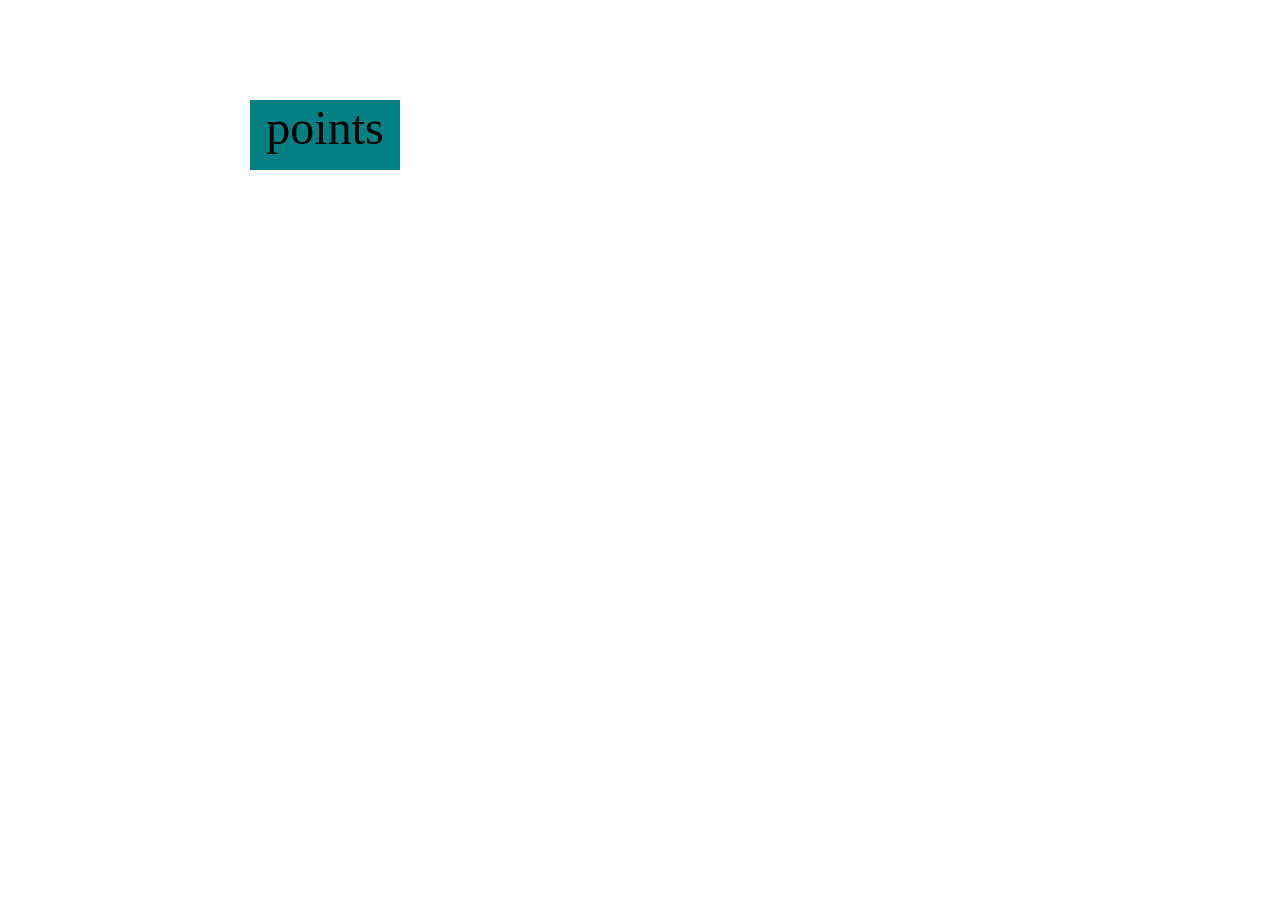
<file: fsd-projects/bouncing-box/index.html>
<!DOCTYPE html>
<html>

<head>
  <meta charset="utf-8" />
  <title>Bouncing Box</title>
  <script src="jquery.min.js"></script>
  <style>
    .box {
      width: 150px;
      height: 70px;
      background-color: teal;
      font-size: 300%;
      text-align: center;
      user-select: none;
      display: block;
      position: absolute;
      top: 100px;
      /* Change me! */
      left: 0px;
    }

    .board {
      height: 100vh;
    }
  </style>
  <!-- 	<script src="//cdnjs.cloudflare.com/ajax/libs/jquery/2.1.1/jquery.min.js"></script> -->
</head>

<body class="board">
  <!-- HTML for the box -->
  <div class="box">points</div>

  <script>
    (function () {
      "use strict";
      /* global jQuery */

      //////////////////////////////////////////////////////////////////
      /////////////////// SETUP DO NOT DELETE //////////////////////////
      //////////////////////////////////////////////////////////////////

      var box = jQuery(".box"); // reference to the HTML .box element
      var board = jQuery(".board"); // reference to the HTML .board element
      var boardWidth = board.width(); // the maximum X-Coordinate of the screen

      // update the boardWidth variable when the window is resized
      jQuery(window).on("resize", function () {
        boardWidth = board.width();
      });

      // Every 50 milliseconds, call the update Function (see below)
      setInterval(update, 50);

      // Every time the box is clicked, call the handleBoxClick Function (see below)
      box.on("click", handleBoxClick);

      // moves the Box to a new position on the screen along the X-Axis
      function moveBoxTo(newPositionX) {
        box.css("left", newPositionX);
      }

      // changes the text displayed on the Box
      function changeBoxText(newText) {
        box.text(newText);
      }

      //////////////////////////////////////////////////////////////////
      /////////////////// YOUR CODE BELOW HERE /////////////////////////
      //////////////////////////////////////////////////////////////////

      // TODO 2 - Variable declarations
      var positionX = 0;
      var points = 0;
      var speed = 10;






      /**
       * This Function will be called 20 times/second.
       * Each time it is called, it should move the Box to a new location.
       * If the box drifts off the screen, turn it around!
       */
      function update() {
        moveBoxTo(positionX); 
        positionX = positionX + speed;
        if (positionX >= boardWidth) {
          speed *= -1;
        } if (positionX <= 0) {
          speed *=-1
        }
      }

      /**
       * This Function will be called each time the box is clicked.
       * Each time it is called, it should perform each of the following actions:
       * - increase the points total
       * - increase the speed
       * - move the box to the left side of the screen.
       */
      function handleBoxClick() {
        positionX = 0;
        changeBoxText(points);
        points++;
        speed = 3 * points + 10;



      }



    })();
  </script>
</body>

</html>
</file>
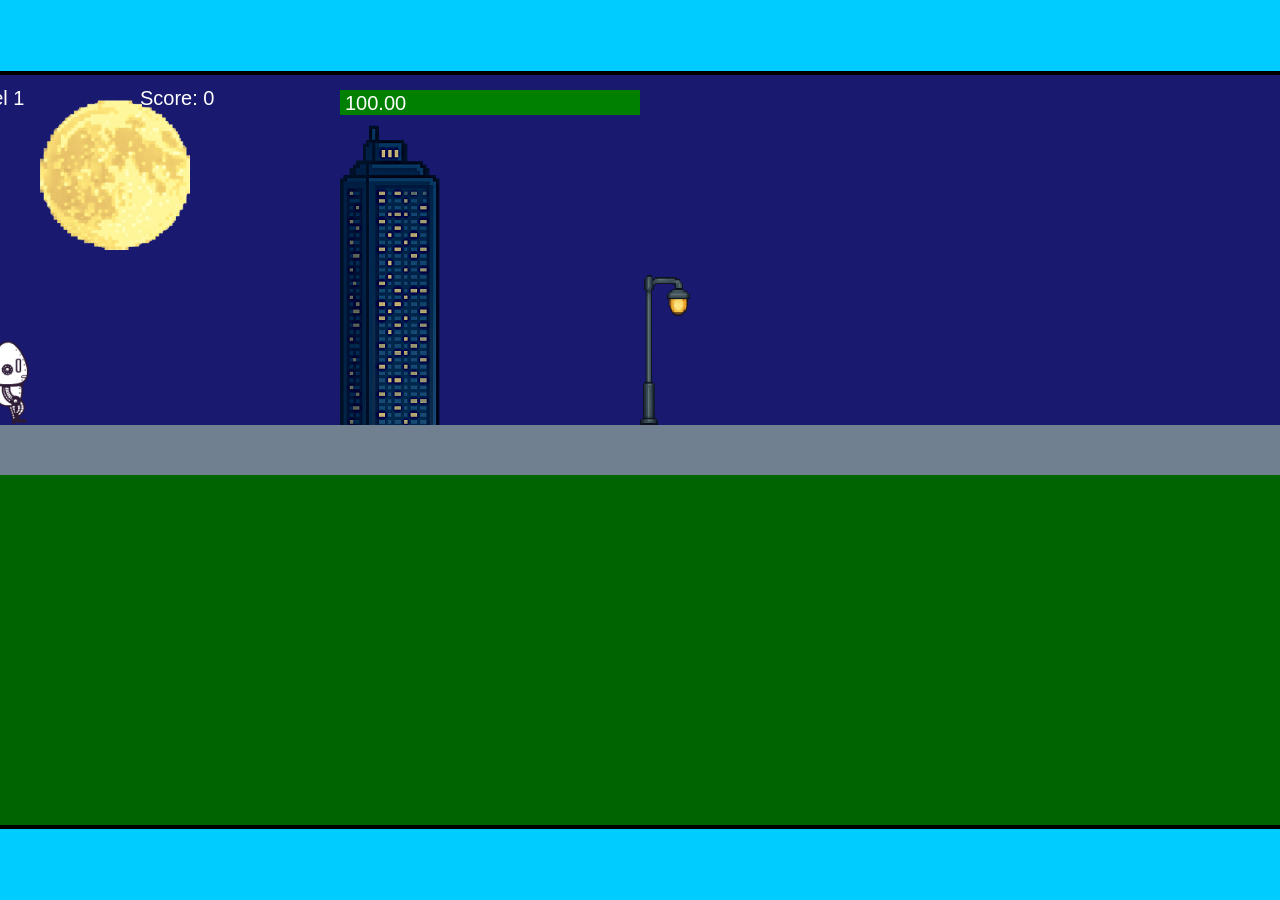
<file: fsd-projects/runtime/index.html>
<!DOCTYPE html>
<html lang="en">
  <head>
    <meta charset="UTF-8" />
    <meta name="viewport" content="width=device-width, initial-scale=1.0" />
    <title>Runtime Neo</title>
    <link rel="stylesheet" href="runtime.css" />
    <script src="https://code.jquery.com/jquery-3.1.0.js"></script>
    <script src="setup.js"></script>
    <script src="levels.js"></script>
    <script src="scenery.js"></script>
    <script src="student.js"></script>
    <script src="main.js"></script>
  </head>
  <body id="body">
    <canvas id="gameCanvas" width="1400" height="750"></canvas>
    <img id="player" src="images/halle.png" />
    <img id="projectile" src="images/projectile.png" />
    <img id="basicPlatform" src="images/interactable/basicPlatform.png" />
    <img id="spikes" src="images/interactable/spikes.png" />
    <img id="bug" src="images/interactable/bug.png" />
    <img id="healthUp" src="images/interactable/healthUp.png" />
    <img id="flag" src="images/interactable/flag.png" />
    <img id="moon" src="images/backgrounds/moon.png" />
    <img id="building" src="images/backgrounds/building.png" />
    <img id="lamp" src="images/backgrounds/lamp.png" />
  </body>
</html>
</file>
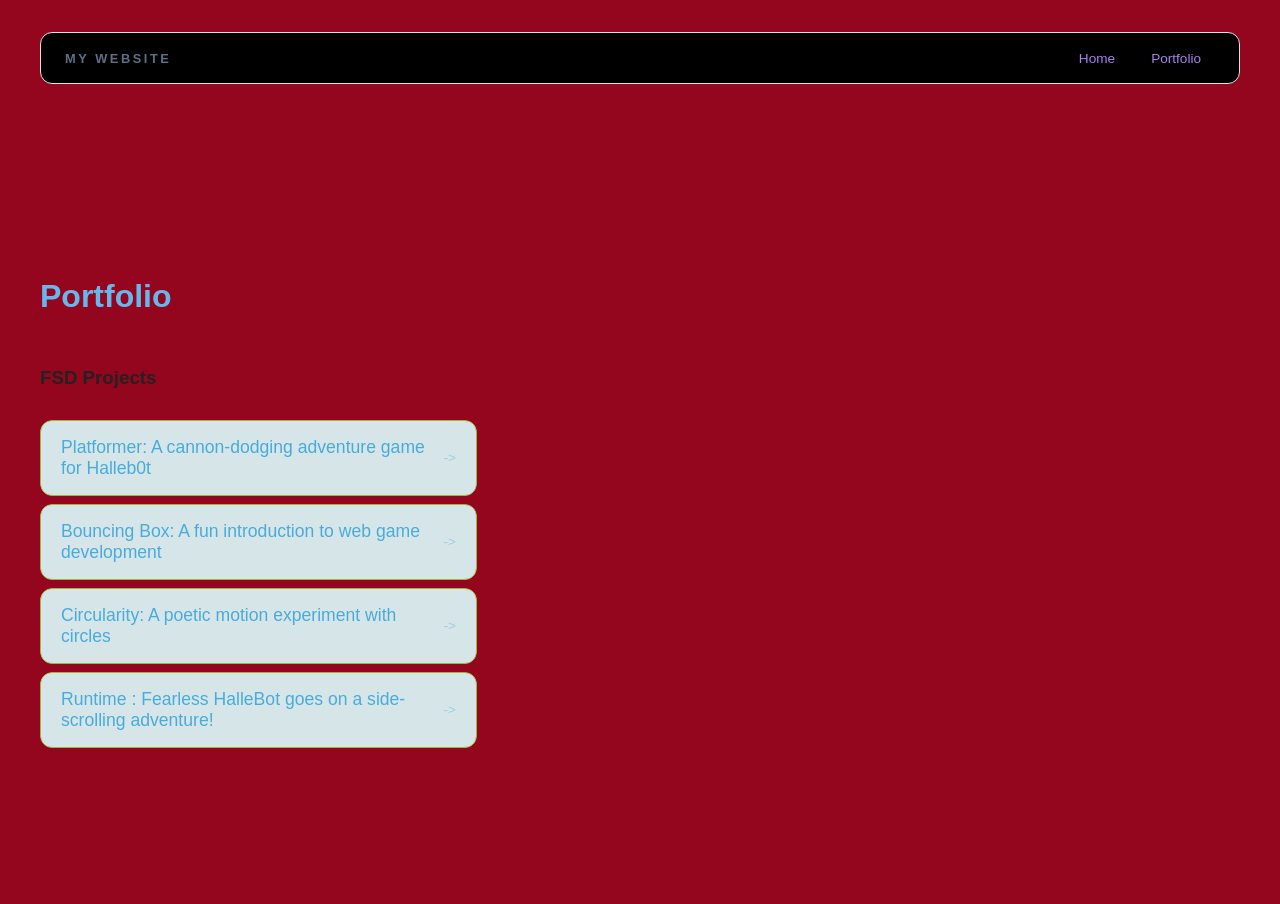
<file: portfolio.html>
<!DOCTYPE html>
<html>

<head>
  <title>My website</title>
  <link rel="stylesheet" href="style.css" />
</head>

<body>
  <!-- All content goes here -->
  <div id="all-contents">
    <nav>
      <h1>My website</h1>
      <ul id="nav-ul">
        <li class="nav-li">
          <a href="https://jsfiddle.net/9ftxopcr/3/">Home</a>
        </li>
        <li class="nav-li">
          <a href="https://jsfiddle.net/jx4s7atg/2/">Portfolio</a>
        </li>
      </ul>
    </nav>
    <main>
      <div class="content">
        <h1>Portfolio</h1>
        <h3>FSD Projects</h3>
        <ul id="portfolio">
          <li>
            <a href="fsd-projects/platformer/">Platformer: A cannon-dodging adventure game for Halleb0t</a>
          </li>
          <li>
            <a href="fsd-projects/bouncing-box/">Bouncing Box: A fun introduction to web game development</a>
          </li>
          <li>
            <a href="fsd-projects/circularity/">Circularity: A poetic motion experiment with circles</a>
          </li>
          <li>
            <a href="fsd-projects/runtime/">Runtime : Fearless HalleBot goes on a side-scrolling adventure!</a>
          </li>
        </ul>
        <!-- ASD Projects will go here -->
      </div>
    </main>
  </div>
</body>

</html>
</file>
<file: fsd-projects/runtime/runtime.css>
/* runtime.css */
/* Styles for Runtime Neo auto-runner game */

img {
  display: none;
}

#gameCanvas {
  position: absolute;
  border: 4px solid #000;
  top: 50%;
  left: 50%;
  transform: translate(-50%, -50%);
}

body {
  margin: 0;
  background-color: #00ccff;
  font-family: Arial, sans-serif;
  text-align: center;
  overflow: hidden;
}
</file>
<file: style.css>
* {
  box-sizing: border-box;
}

body {
  margin: 0;
  background: #94061e;
  color: #222;
  font-family: "Helvetica Neue", Arial, sans-serif;
}

#all-contents {
  max-width: 1500px;
  min-height: 100vh;
  margin: 0 auto;
  padding: 32px 40px;
}

main {
  display: grid;
  grid-template-columns: minmax(220px, 1fr) minmax(420px, 1.6fr);
  align-items: center;
  min-height: calc(100vh - 160px);
  gap: clamp(32px, 5vw, 80px);
}
.sidebar {
  width: 100%;
}
.content {
  display: flex;
  flex-direction: column;
  align-items: flex-start;
  gap: 12px;
}
h2 {
  margin: 0;
  font-size: clamp(4rem, 10vw, 7rem);
  line-height: 0.9;
  font-weight: 900;
  letter-spacing: -0.04em;
  text-transform: uppercase;
  color: #000;
}
.content > p {
  margin: 0;
  color: #999;
  font-size: 0.9rem;
  text-transform: uppercase;
  letter-spacing: 0.15em;
  line-height: 1.4;
}
h2 {
  color: #ec5c93; /* bright accent */
}
.content p {
  color: #6ffbf7;
}
#interests {
  margin-top: 32px;
  width: 100%;
}
#interests h3 {
  margin: 0 0 12px;
  font-size: 0.75rem;
  font-weight: 700;
  text-transform: uppercase;
  letter-spacing: 0.2em;
  color: #aaa;
}
#interests ul {
  list-style: none;
  margin: 0;
  padding: 0;
  display: flex;
  flex-wrap: wrap;
  gap: 8px;
}
#interests li {
  color: #555;
  font-size: 1rem;
  font-weight: 600;
  padding: 10px 20px;
  background: #fff;
  border: 1px solid #ddd;
  border-radius: 100px;
  transition:
    background 0.25s ease,
    color 0.25s ease,
    transform 0.25s ease;
  cursor: default;
}
#interests li:hover {
  background: #ddd;
  color: #fff;
  border-color: #ddd;
  transform: translateY(-2px);
}
#interests h3 {
  color: #e94560;
}
#interests li {
  background: #ffe8ec;
  border-color: #e94560;
  color: #e94560;
}
#interests li:hover {
  background: #e94560;
  color: #fff;
}
.sidebar-img {
  width: 100%;
  max-width: 760px;
  aspect-ratio: 3 / 4;
  object-fit: cover;
  display: block;
  border-radius: 16px;
  filter: grayscale(100%);
  box-shadow: 0 8px 30px rgba(0, 0, 0, 0.12);
  transition:
    filter 0.4s ease,
    transform 0.4s ease,
    box-shadow 0.4s ease;
}
.sidebar-img:hover {
  filter: grayscale(0%);
  transform: translateY(-4px);
  box-shadow: 0 16px 40px rgba(0, 0, 0, 0.18);
}
.sidebar-img {
  width: 100%;
  max-width: 760px;
  aspect-ratio: 3 / 4;
  object-fit: cover;
  display: block;
  border-radius: 24px;
  box-shadow: 0 8px 30px rgba(0, 0, 0, 0.12);
}
nav {
  display: flex;
  justify-content: space-between;
  align-items: center;
  margin-bottom: 48px;
  padding: 16px 24px;
  background: #fff;
  border: 1px solid #e0e0e0;
  border-radius: 12px;
}
nav h1 {
  margin: 0;
  font-size: 0.8rem;
  font-weight: 700;
  text-transform: uppercase;
  letter-spacing: 0.2em;
  color: #000;
}
#nav-ul {
  list-style: none;
  display: flex;
  gap: 8px;
  margin: 0;
  padding: 0;
}
.nav-li a {
  color: #666;
  text-decoration: none;
  font-size: 0.85rem;
  font-weight: 500;
  padding: 6px 14px;
  border-radius: 8px;
  transition:
    background 0.25s ease,
    color 0.25s ease;
}
.nav-li a:hover {
  background: #000;
  color: #fff;
}
nav {
  background: #000;
  border-color: #e0e0e0;
}
nav h1 {
  color: #5b7084;
}
.nav-li a {
  color: #a97eed;
}
.nav-li a:hover {
  background: #e94560;
  color: #fff;
}

/* Portfolio styles */
.content h1 {
  color: rgb(104, 183, 236);
}

#portfolio {
  list-style: none;
  margin: 0;
  padding: 0;
  width: 100%;
  display: flex;
  flex-direction: column;
  gap: 8px;
}

#portfolio li {
  border-radius: 12px;
  overflow: hidden;
}

#portfolio a {
  display: flex;
  justify-content: space-between;
  align-items: center;
  text-decoration: none;
  color: #49abdc;
  padding: 16px 20px;
  font-size: 1.1rem;
  font-weight: 500;
  background: #d6e6e8;
  border: 1px solid #9eb640;
  border-radius: 12px;
  transition:
    background 0.25s ease,
    color 0.25s ease,
    transform 0.25s ease;
}

#portfolio a:hover {
  background: #370202;
  color: #fff;
  transform: translateX(4px);
}

#portfolio a::after {
  content: "->";
  font-size: 0.85rem;
  opacity: 0.4;
  transition: opacity 0.25s ease;
  white-space: nowrap;
}

#portfolio a:hover::after {
  opacity: 1;
}
</file>
